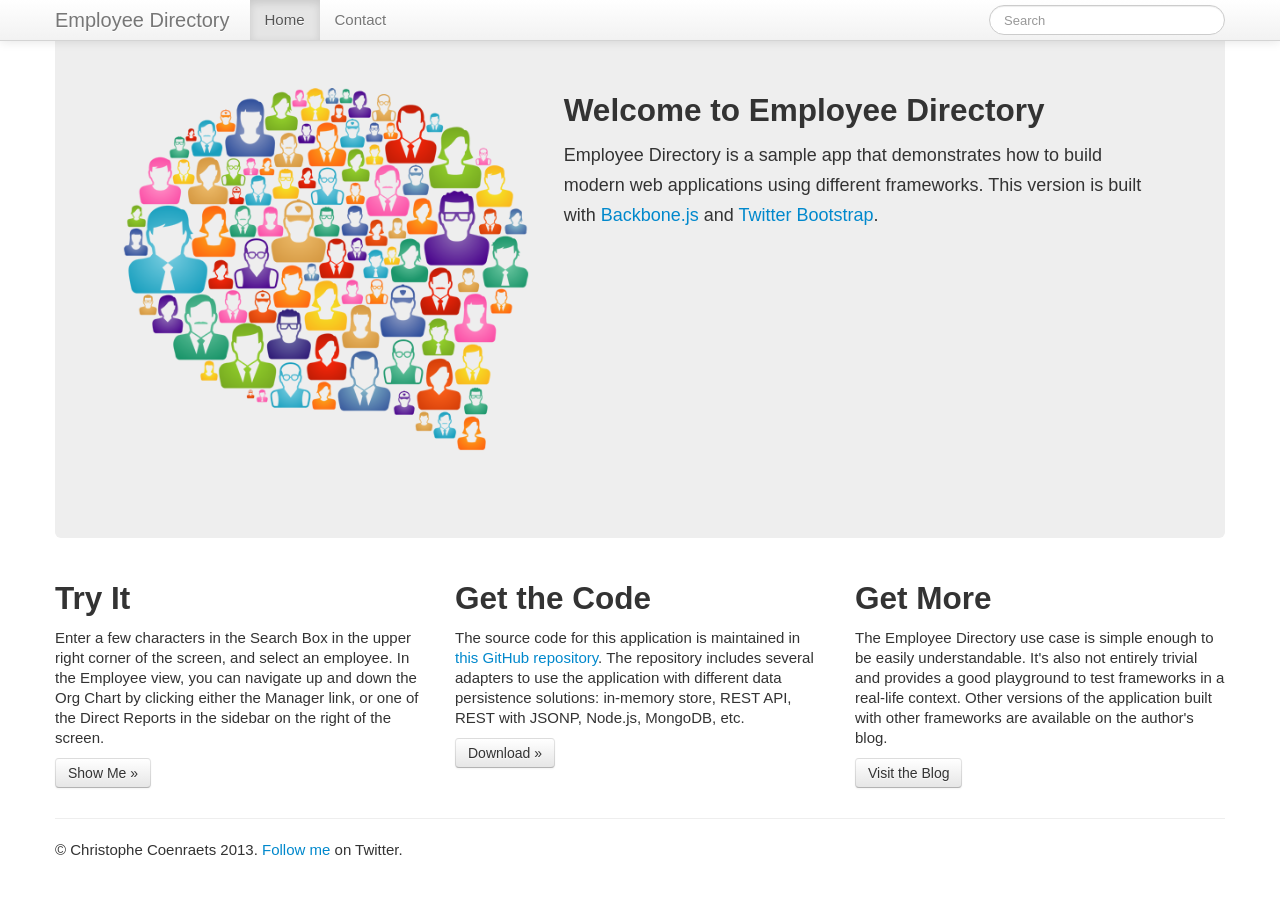
<file: index.html>
<!DOCTYPE html>
<html>
<head>
    <meta charset="utf-8">
    <title>Employee Directory</title>
    <meta name="viewport" content="width=device-width, initial-scale=1.0">
    <link href="bootstrap/css/bootstrap.min.css" rel="stylesheet" media="screen">
    <link href="bootstrap/css/bootstrap-responsive.css" rel="stylesheet">
    <link href="css/styles.css" rel="stylesheet">

    <!-- HTML5 shim, for IE6-8 support of HTML5 elements -->
    <!--[if lt IE 9]>
    <script src="http://html5shim.googlecode.com/svn/trunk/html5.js"></script>
    <![endif]-->

    <script src="http://use.edgefonts.net/source-sans-pro.js"></script>

</head>

<body>

<div class="container">
    <div class="row-fluid">
        <div id="content" class="span12>"></div>
    </div>
</div>

<script src="lib/jquery-1.9.1.min.js"></script>
<script src="lib/underscore-min.js"></script>
<script src="lib/backbone-min.js"></script>
<script src="bootstrap/js/bootstrap.js"></script>

<script src="js/app.js"></script>
<script src="js/views/shell.js"></script>
<script src="js/views/home.js"></script>
<script src="js/views/contact.js"></script>
<script src="js/views/employeelist.js"></script>
<script src="js/views/employeedetails.js"></script>

<!-- SELECT ONE (AND ONLY ONE) OF THE DATA PERSISTENCE SOLUTIONS BELOW -->

<!-- Uncomment the script below to access the application data using an in-memory data store -->
<script src="js/models/model-in-memory.js"></script>

<!-- Uncomment the script below to access the application data using RESTful services. Open model-rest.js and adjust the URL attributes to reflect your URL endpoints. -->
<!--<script src="js/models/model-rest.js"></script>-->

<!-- Uncomment the script below to access the application data using RESTful services with JSONP. Open model-rest.js and adjust the URL attributes to reflect your REST endpoints. -->
<!--<script src="js/models/model-rest-jsonp.js"></script>-->

<!-- Uncomment the two scripts below to use Parse.com as the data persistence layer. -->
<!--<script src="lib/parse-1.2.2.min.js"></script>-->
<!--<script src="js/models/model-parse-com.js"></script>-->

</body>
</html>
</file>
<file: css/styles.css>
body {
    font-family: source-sans-pro, sans-serif;
    font-size: 15px;
    /*padding-top: 60px;*/
    /*padding-bottom: 40px;*/
}

.dropdown-menu {
    max-height: 400px;
    overflow: auto;
    width: 230px;
}

.list-item {
    padding-top: 6px;
    padding-left: 56px;
}

.no-reports {
    display: none;
}
</file>
